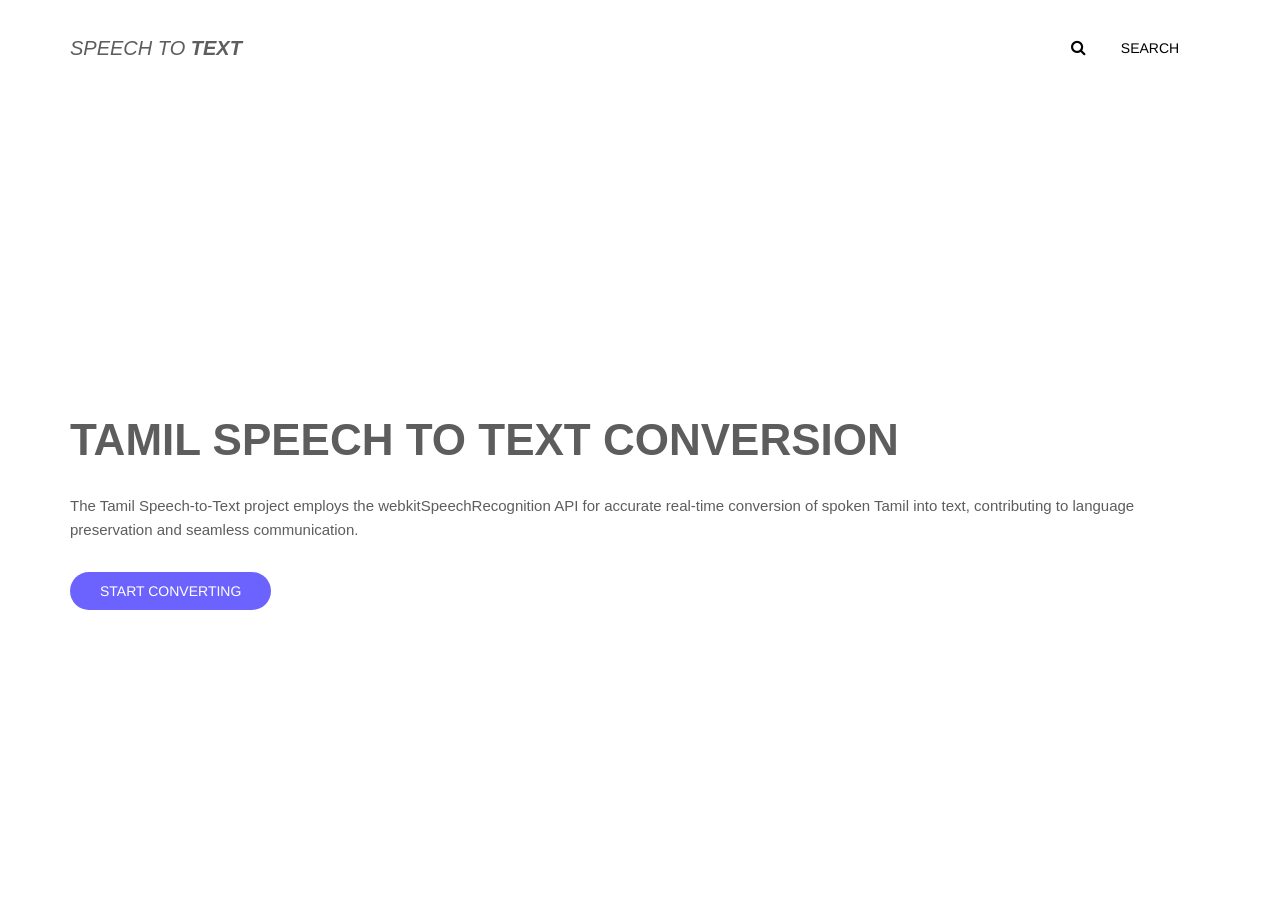
<file: index.htm>
<!DOCTYPE html>
<html lang="en">
  <head>
    <meta charset="UTF-8" />
    <meta name="viewport" content="width=device-width, initial-scale=1.0" />
    <title>Document</title>
    <link
      rel="stylesheet"
      href="https://cdnjs.cloudflare.com/ajax/libs/font-awesome/4.7.0/css/font-awesome.min.css"
    />
    <style>
      .button-select {
        appearance: none;
        background-color: #ffffff;
        border-width: 0;
        box-sizing: border-box;
        color: #000000;
        cursor: pointer;
        display: inline-block;
        font-family: Clarkson, Helvetica, sans-serif;
        font-size: 14px;
        font-weight: 500;
        letter-spacing: 0;
        line-height: 1em;
        margin: 0;
        opacity: 1;
        outline: 0;
        padding: 1.5em 2.2em;
        position: relative;
        text-align: center;
        text-decoration: none;
        text-rendering: geometricprecision;
        text-transform: uppercase;
        transition: opacity 300ms cubic-bezier(0.694, 0, 0.335, 1),
          background-color 100ms cubic-bezier(0.694, 0, 0.335, 1),
          color 100ms cubic-bezier(0.694, 0, 0.335, 1);
        user-select: none;
        -webkit-user-select: none;
        touch-action: manipulation;
        vertical-align: baseline;
        white-space: nowrap;
      }

      .button-48:before {
        animation: opacityFallbackOut 0.5s step-end forwards;
        backface-visibility: hidden;
        background-color: #ebebeb;
        clip-path: polygon(-1% 0, 0 0, -25% 100%, -1% 100%);
        content: "";
        height: 100%;
        left: 0;
        position: absolute;
        top: 0;
        transform: translateZ(0);
        transition: clip-path 0.5s cubic-bezier(0.165, 0.84, 0.44, 1),
          -webkit-clip-path 0.5s cubic-bezier(0.165, 0.84, 0.44, 1);
        width: 100%;
      }

      .button-48:hover:before {
        animation: opacityFallbackIn 0s step-start forwards;
        clip-path: polygon(0 0, 101% 0, 101% 101%, 0 101%);
      }

      .button-48:after {
        background-color: #ffffff;
      }

      .button-48 span {
        z-index: 1;
        position: relative;
      }
      * {
        box-sizing: border-box;
      }
      body {
        font-family: "Open Sans", sans-serif;
      }
      a {
        text-decoration: none;
      }
      ul {
        list-style: none;
        padding: 0;
        margin: 0;
      }
      .container {
        padding-left: 15px;
        padding-right: 15px;
        margin-left: auto;
        margin-right: auto;
      }
      /* Small */
      @media (min-width: 768px) {
        .container {
          width: 750px;
        }
      }
      /* Medium */
      @media (min-width: 992px) {
        .container {
          width: 970px;
        }
      }
      /* Large */
      @media (min-width: 1200px) {
        .container {
          width: 1170px;
        }
      }
      /* End Global Rules */

      /* Start Landing Page */
      .landing-page header {
        min-height: 80px;
        display: flex;
      }
      @media (max-width: 767px) {
        .landing-page header {
          min-height: auto;
          display: initial;
        }
      }
      .landing-page header .container {
        display: flex;
        align-items: center;
        justify-content: space-between;
      }
      @media (max-width: 767px) {
        .landing-page header .container {
          flex-direction: column;
          justify-content: center;
        }
      }
      .landing-page header .logo {
        color: #5d5d5d;
        font-style: italic;
        text-transform: uppercase;
        font-size: 20px;
      }
      @media (max-width: 767px) {
        .landing-page header .logo {
          margin-top: 20px;
          margin-bottom: 20px;
        }
      }
      .landing-page header .links {
        display: flex;
        align-items: center;
      }
      @media (max-width: 767px) {
        .landing-page header .links {
          text-align: center;
          gap: 10px;
        }
      }
      .landing-page header .links li {
        margin-left: 30px;
        color: #5d5d5d;
        cursor: pointer;
        transition: 0.3s;
      }
      @media (max-width: 767px) {
        .landing-page header .links li {
          margin-left: auto;
        }
      }
      .landing-page header .links li:last-child {
        border-radius: 20px;
        padding: 10px 20px;
        color: #fff;
        background-color: #6c63ff;
      }
      .landing-page header .links li:not(:last-child):hover {
        color: #6c63ff;
      }
      .landing-page .content .container {
        display: flex;
        align-items: center;
        justify-content: space-between;
        gap: 140px;
        min-height: calc(100vh - 80px);
      }
      @media (max-width: 767px) {
        .landing-page .content .container {
          gap: 0;
          min-height: calc(100vh - 101px);
          justify-content: center;
          flex-direction: column-reverse;
        }
      }
      @media (max-width: 767px) {
        .landing-page .content .info {
          text-align: center;
          margin-bottom: 15px;
        }
      }
      .landing-page .content .info h1 {
        color: #5d5d5d;
        font-size: 44px;
      }
      .landing-page .content .info p {
        margin: 0;
        line-height: 1.6;
        font-size: 15px;
        color: #5d5d5d;
      }
      .landing-page .content .info button {
        border: 0;
        border-radius: 20px;
        padding: 12px 30px;
        margin-top: 30px;
        cursor: pointer;
        color: #fff;
        background-color: #6c63ff;
      }
      .landing-page .content .image img {
        max-width: 100%;
      }
      /* End Landing Page */
    </style>
  </head>
  <body>
    <div class="landing-page">
      <header>
        <div class="container">
          <a href="#" class="logo">Speech To <b>Text</b></a>
          <div> 
            <i class="fa fa-search"></i>
          <button
            onclick="redirectToSearchPage()"
            class="button-select"
            role="button"
            >Search</button
          >
          </div>
        </div>
      </header>
      <div class="content">
        <div class="container">
          <div class="info">
            <h1>TAMIL SPEECH TO TEXT CONVERSION</h1>
            <p
              >The Tamil Speech-to-Text project employs the
              webkitSpeechRecognition API for accurate real-time conversion of
              spoken Tamil into text, contributing to language preservation and
              seamless communication.</p
            >
            <button
              onclick="redirectToConvertPage()"
              class="button-select"
              role="button"
              ><span class="text">Start Converting</span></button
            >
          </div>
        </div>
      </div>
    </div>
  </body>

  <script>
    function redirectToSearchPage() {
      window.location.href = "http://localhost/bitshack/search.php";
    }
    function redirectToConvertPage() {
      window.location.href = "http://localhost/bitshack/convert.htm";
    }
  </script>
</html>
</file>
